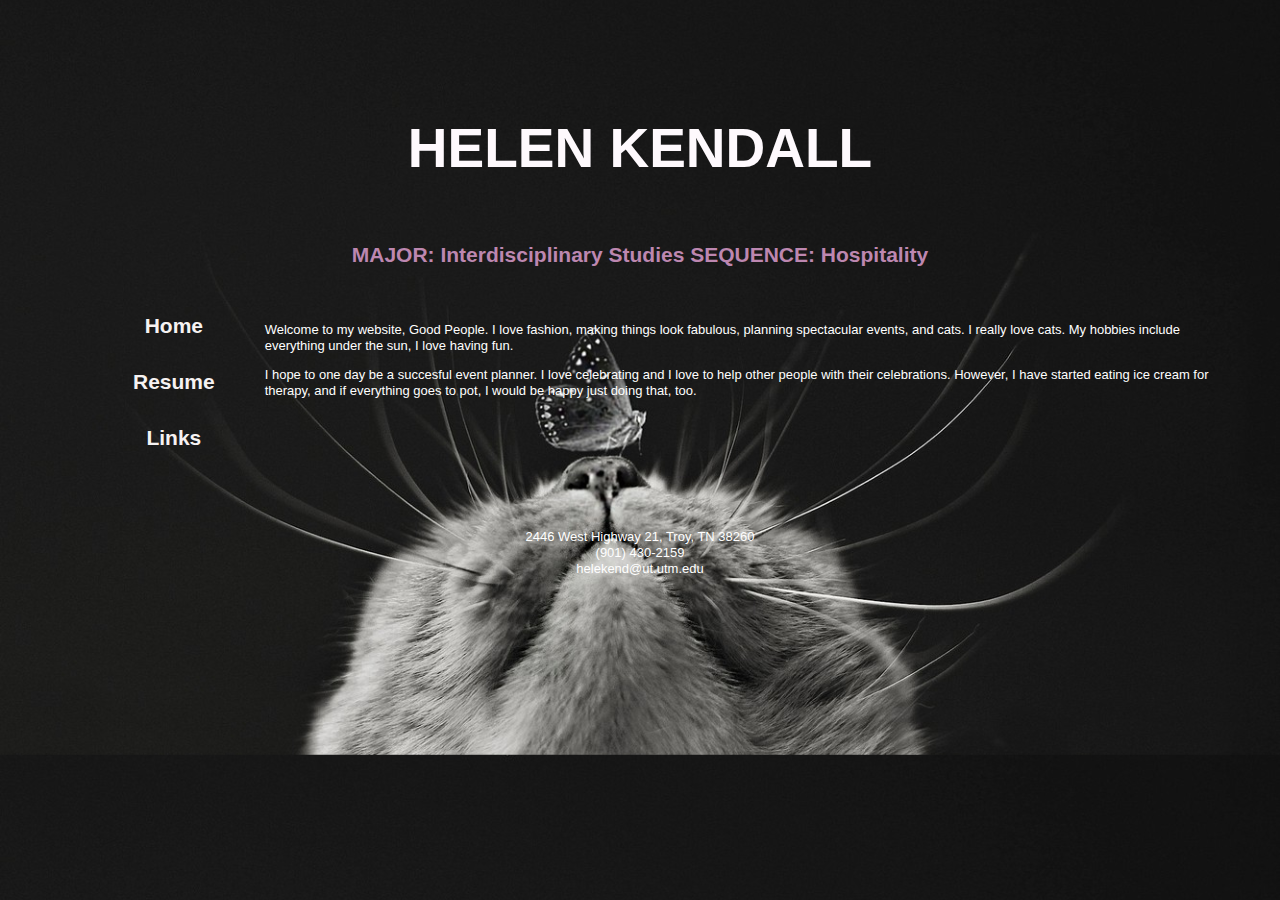
<file: index.html>
<!doctype html>

<html>

	<head>
		<title>HELEN KENDAll LESSON 1</title>
		<link href="css/mystyles.css" rel="stylesheet">
	
	
		<meta name="decription" content="I am practicing my HTML skills. This site was developed for COMM 323">
		<meta name="author" content="Helen Kendall">
	
	</head>
	
	
	<body>
	
	<div>
		<header><h1>HELEN KENDALL</h1></header>
		<h2>
			MAJOR: Interdisciplinary Studies SEQUENCE: Hospitality				
		</h2>
	</div>
	
	<div>
		<h2>
			<nav>
				<ul>
					<li><a href="index.html">Home</a></li>
					<li><a href="resume.html">Resume</a></li>
					<li><a href="links.html">Links</a></li>
				</ul>
			</nav>
		</h2>	
	</div>
	<br>
	<br>
	
	<content>
		<div>
			<p>Welcome to my website, Good People. I love fashion, making things look fabulous, planning spectacular events, and cats.
			I really love cats. My hobbies include everything under the sun, I love having fun.</p>
		</div>
		<div>
			<p>I hope to one day be a succesful event planner. I love celebrating and I love to help other people with their celebrations. 
			However, I have started eating ice cream for therapy, and if everything goes to pot, I would be happy just doing that, too.</p>
		</div>
	</content>
	<br>
	<br>
	<br>
	<br>
	
	<footer><p>2446 West Highway 21, Troy, TN 38260 <br>
		(901) 430-2159 <br>
		helekend@ut.utm.edu</p></footer>
	



	</body>





</html>
</file>
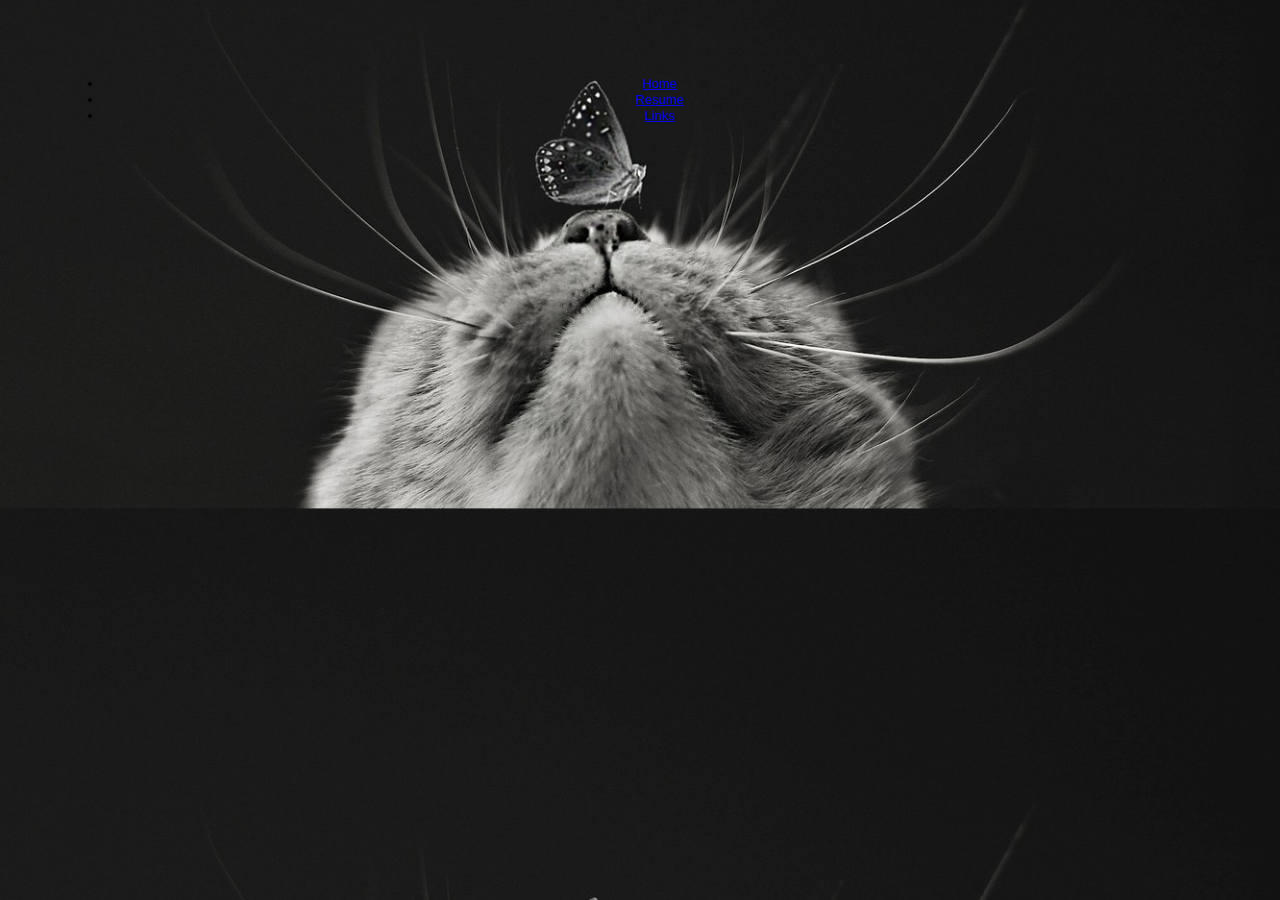
<file: links.html>
<!doctype html>

<html>

	<head>
		<title>HELEN KENDAll LESSON 1</title>
		<link href="css/mystyles.css" rel="stylesheet">
	
		<meta name="decription" content="I am practicing my HTML skills. This site was developed for COMM 323">
		<meta name="author" content="Helen Kendall">
	
	</head>
	
	
	<body>
	
<ul>
			<li><a href="index.html">Home</a></li>
			<li><a href="resume.html">Resume</a></li>
			<li><a href="links.html">Links</a></li></ul></h2>




	</body>





</html>
</file>
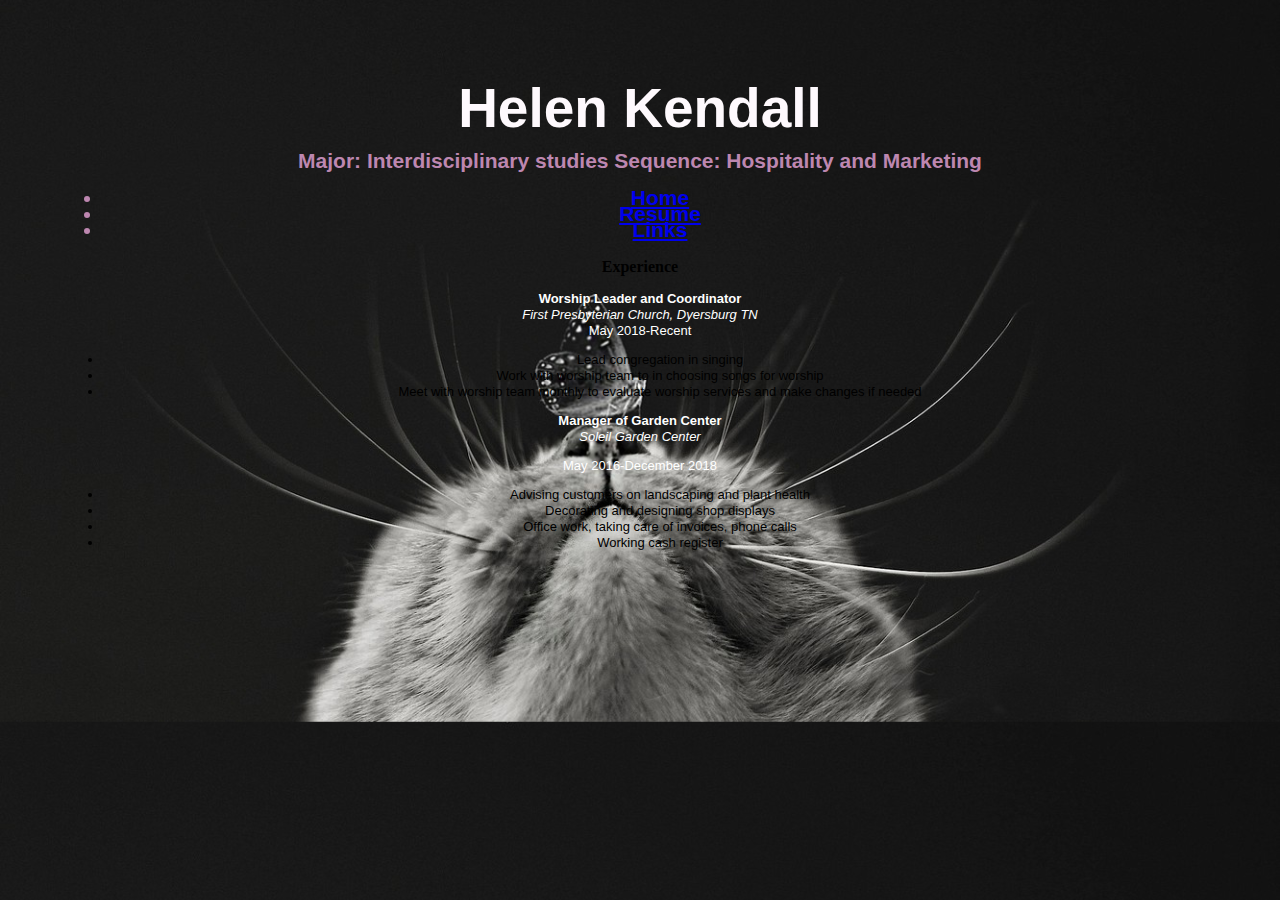
<file: resume.html>
<!doctype html>

<html>

	<head>
		<title>HELEN KENDAll LESSON 1</title>
		<link href="css/mystyles.css" rel="stylesheet">
	
		<meta name="decription" content="I am practicing my HTML skills. This site was developed for COMM 323">
		<meta name="author" content="Helen Kendall">
	
	</head>
	
	
	<body>
		<h1>Helen Kendall</h1>
		<h2>Major: Interdisciplinary studies Sequence: Hospitality and Marketing
		<ul>
			<li><a href="index.html">Home</a></li>
			<li><a href="resume.html">Resume</a></li>
			<li><a href="links.html">Links</a></li></ul></h2></h2> 
		<h3> Experience</h3>
		<p class="job-title"> Worship Leader and Coordinator</p>
		<p class="job-place">First Presbyterian Church, Dyersburg TN</p>
		<p class="job-dates">May 2018-Recent</p>
		<ul>
		   <li>Lead congregation in singing</li>
		   <li>Work with worship team to in choosing songs for worship</li>
		   <li>Meet with worship team monthly to evaluate worship services and make changes if needed</li></ul>
		    
		<p class="job-title">Manager of Garden Center</p>
		<p class="job-place">Soleil Garden Center</p>
		<p class="job=dates">May 2016-December 2018</p>
		<ul> 
			<li>Advising customers on landscaping and plant health</li>
			<li>Decorating and designing shop displays</li>
			<li>Office work, taking care of invoices, phone calls </li>
			<li>Working cash register</li> </ul>

	</body>





</html>
</file>
<file: css/mystyles.css>
html {
	padding: 0;
	margin: 0;
	}
	
	
body {
	background-image: url("kitty 2.jpg");
	background-position: center;
	background-size: cover;	
	padding: 55px;
	font-family: Verdana, Geneva, sans-serif;
	font-size: 13px;
	line-height: 16px;
	background-color: #FEF9FD	;
	text-align: center;
	}
	

header {
		
		padding: 40px;
		background-color: transparent;
		
		}
		
		
nav {
	margin-bottom: 30px;
	float: left;
	}
	
	
main {
	
	clear: left;
	padding-left: 60px;
	}

p {
	color: white;
	}

	
footer {
	color: #FEF9FD;
	background-color: transparent;
	padding: 40px;
	-webkit-border-radius: 0 0 15px 15px;
	border-radius: 0 0 15px 15px;
	}
	
h1 {
	color: #FEF9FD;
	font-size: 55px;
	text-align: center;
	}
	
h2 {
	color: #BD87B0;
	font-size: 21px;
	margin-top: 14px;
	margin-bottom: 7px;
	text-align: center;
	}
	
h3 {
	margin-top: 14px;
	font-family: Georgia, "Times New Roman", Times, serif;
	font-size: 16px;
	}
	
content {
	text-align: left;
	}
	
footer p {
	text-align: center;
	}
	
nav ul li {
	list-style-type: none;
	float: none;
	padding: 20px;
	margin-right: 20px;
	background-color: transparent;
	}
	
nav li a {
	text-decoration: none;
	color: #F6F2F2;
	padding: 10px;
	}
	
nav li a:hover {
	color: #000;
	}
	
.job-title {
	font-weight: bold;
	padding: 0;
	margin: 0;
	}
	
.job-place {
	font-style: italic;
	padding: 0;
	margin: 0;
	}
	
.job-dates {
	padding: 0;
	margin: 0;
	}
	
.row {
  display: flex;
}

.column {
  flex: 50%;
}
</file>
